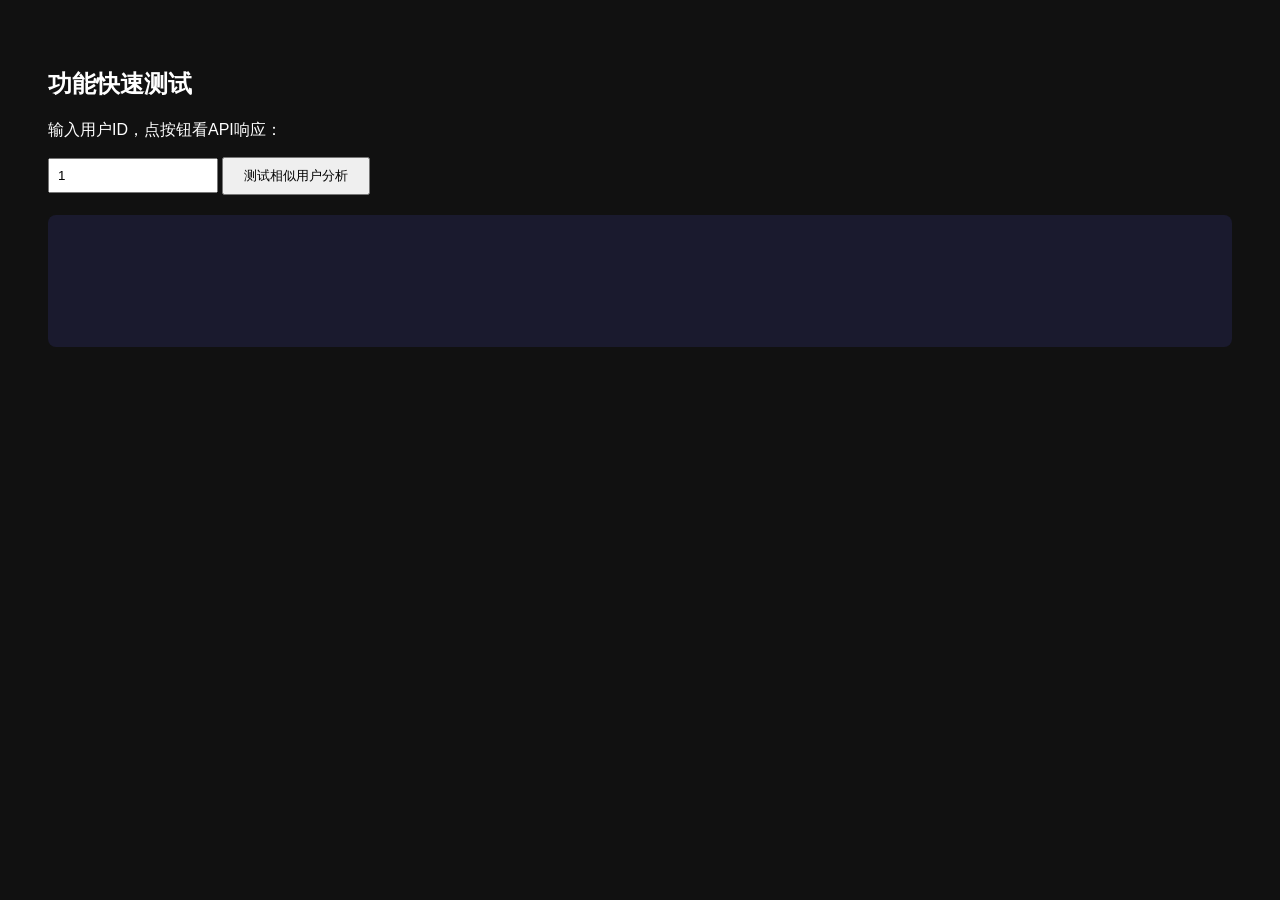
<file: web/templates/test.html>
<!DOCTYPE html>
<html lang="zh">
<head><meta charset="UTF-8"><title>功能测试</title></head>
<body style="background:#111;color:#fff;padding:40px;font-family:sans-serif">
  <h2>功能快速测试</h2>
  <p>输入用户ID，点按钮看API响应：</p>
  <input type="text" id="uid" placeholder="用户ID" value="1" style="padding:8px;width:150px">
  <button onclick="doTest()" style="padding:8px 20px;cursor:pointer">测试相似用户分析</button>
  <pre id="out" style="margin-top:20px;padding:16px;background:#1a1a2e;border-radius:8px;min-height:100px"></pre>

  <script>
  async function doTest() {
    const out = document.getElementById('out');
    const uid = document.getElementById('uid').value.trim();
    if (!uid) { out.textContent = '请输入用户ID'; return; }
    out.textContent = '请求中...';
    try {
      const res = await fetch('/api/task1/similar-users', {
        method: 'POST',
        headers: {'Content-Type':'application/json'},
        body: JSON.stringify({user_id: parseInt(uid)})
      });
      const data = await res.json();
      out.textContent = JSON.stringify(data, null, 2);
    } catch(e) {
      out.textContent = '错误: ' + e.message;
    }
  }
  </script>
</body>
</html>
</file>
